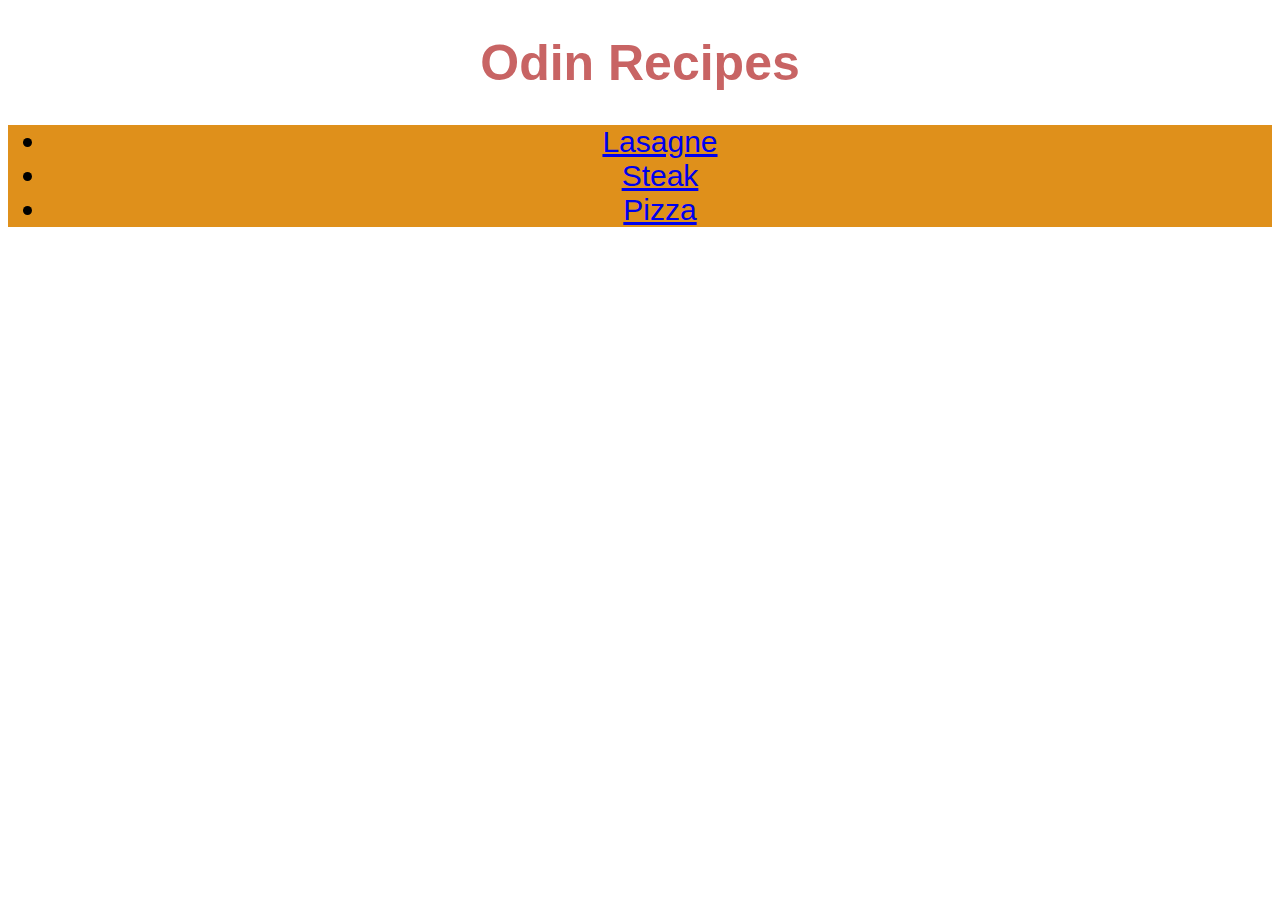
<file: index.html>
<!DOCTYPE html>
<html lang="en">
<head>
    <meta charset="UTF-8">
    
    <title>Odin Recipe</title>
    <link rel="stylesheet" href="styles.css">
</head>

<body>
    <h1 id="header">Odin Recipes</h1>
    <ul class="list">
        <li><a href="recipes/lasagne.html">Lasagne</a></li>
        <li><a href="recipes/steak.html">Steak</a></li>
        <li><a href="recipes/pizza.html">Pizza</a></li>

    </ul>
    
    


</body>
</html>
</file>
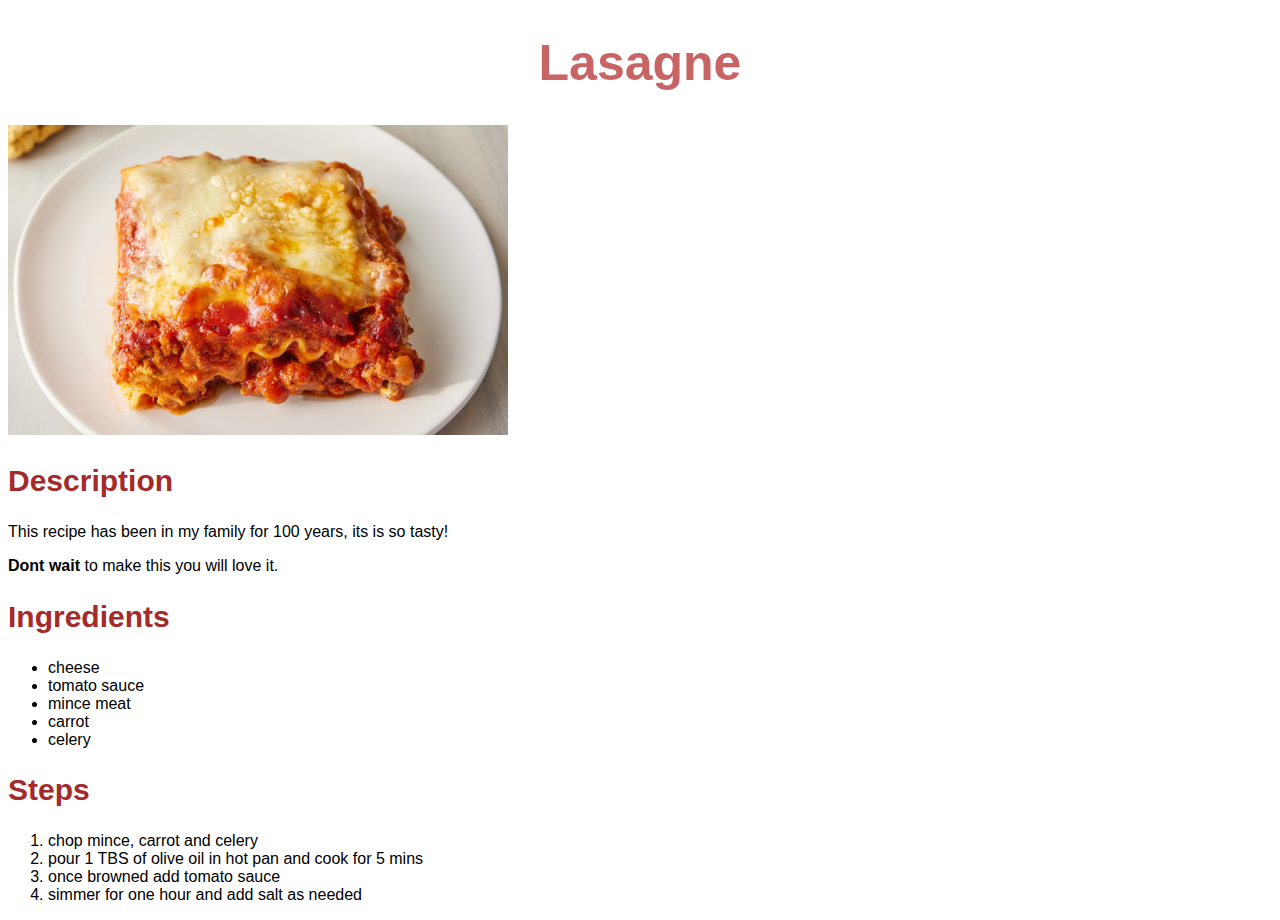
<file: recipes/lasagne.html>
<!DOCTYPE html>
<html lang="en">
<head>
    <meta charset="UTF-8">
    <link rel="stylesheet" href="../styles.css">
    <title>Lasagne</title>
</head>

<body>
    <h1 id="header">Lasagne</h1>

    <img src="../images/lasagne.jpg" alt="picture of lasagne" height="310" width="500">
    <h2 class="div">Description</h2>

    <p>This recipe has been in my family for 100 years, its is so tasty!</p>
    <p><strong>Dont wait</strong> to make this you will love it.</p>

    <h2 class="div">Ingredients</h2>

    <ul>
        <li>cheese</li>
        <li>tomato sauce</li>
        <li>mince meat</li>
        <li>carrot</li>
        <li>celery</li>
    </ul>

    <h2 class="div">Steps</h2>

    <ol>
        <li>chop mince, carrot and celery</li>
        <li>pour 1 TBS of olive oil in hot pan and cook for 5 mins</li>
        <li>once browned add tomato sauce</li>
        <li>simmer for one hour and add salt as needed</li>
    </ol>


</body>
</html>
</file>
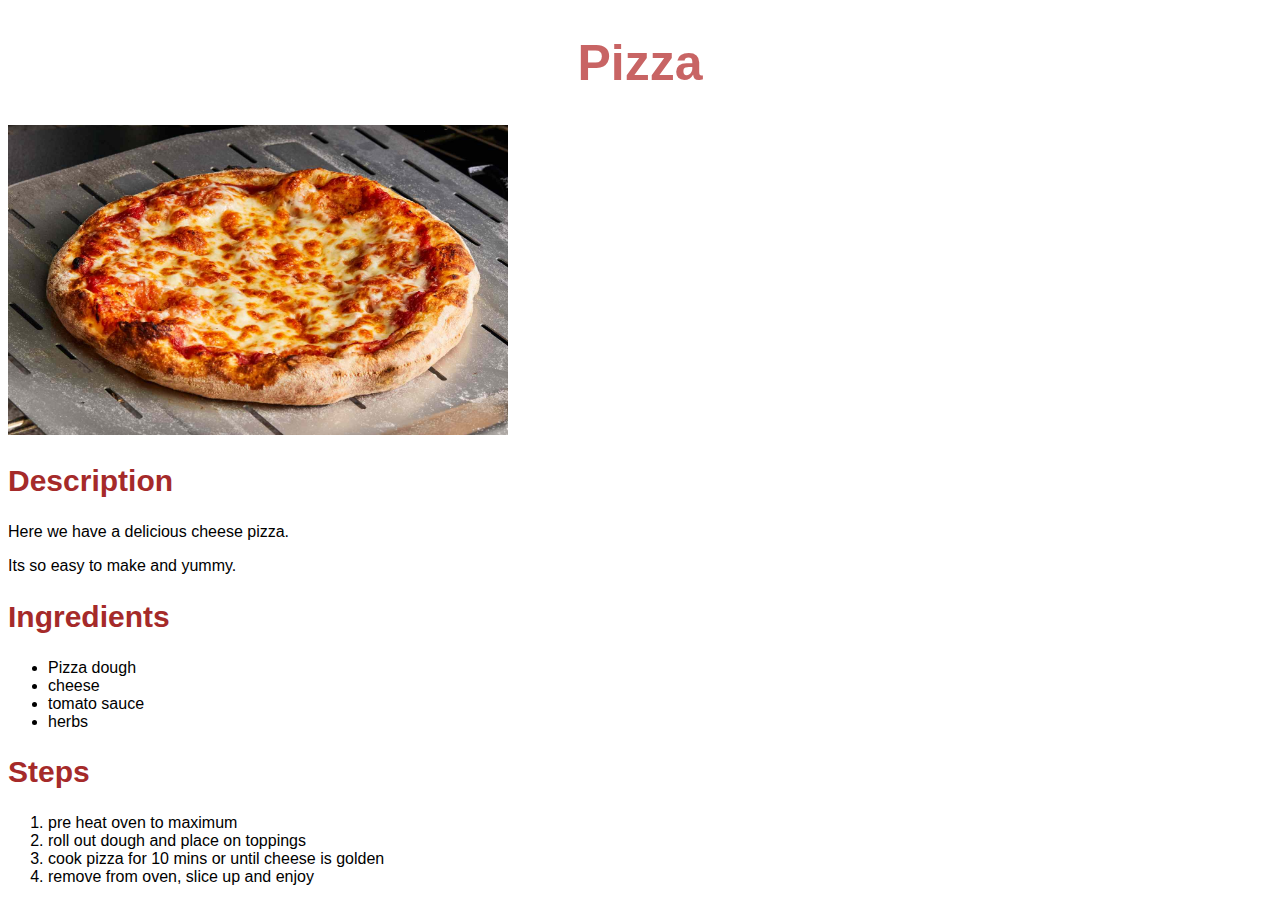
<file: recipes/pizza.html>
<!DOCTYPE html>
<html lang="en">
<head>
    <meta charset="UTF-8">
    <link rel="stylesheet" href="../styles.css">
    <title>Pizza</title>
</head>

<body>
    <h1 id="header">Pizza</h1>
    <img src="../images/pizza.jpg" alt="tasty cheese pizza" height="310" width="500">

    <h2 class="div">Description</h2>
    <p>Here we have a delicious cheese pizza.</p>
    <p>Its so easy to make and yummy.</p>

    <H2 class="div">Ingredients</H2>
    <ul>
        <li>Pizza dough</li>
        <li>cheese</li>
        <li>tomato sauce</li>
        <li>herbs</li>
    </ul>

    <h2 class="div">Steps</h2>
    <ol>
        <li>pre heat oven to maximum</li>
        <li>roll out dough and place on toppings</li>
        <li>cook pizza for 10 mins or until cheese is golden</li>
        <li>remove from oven, slice up and enjoy</li>
    </ol>
</body>
</html>
</file>
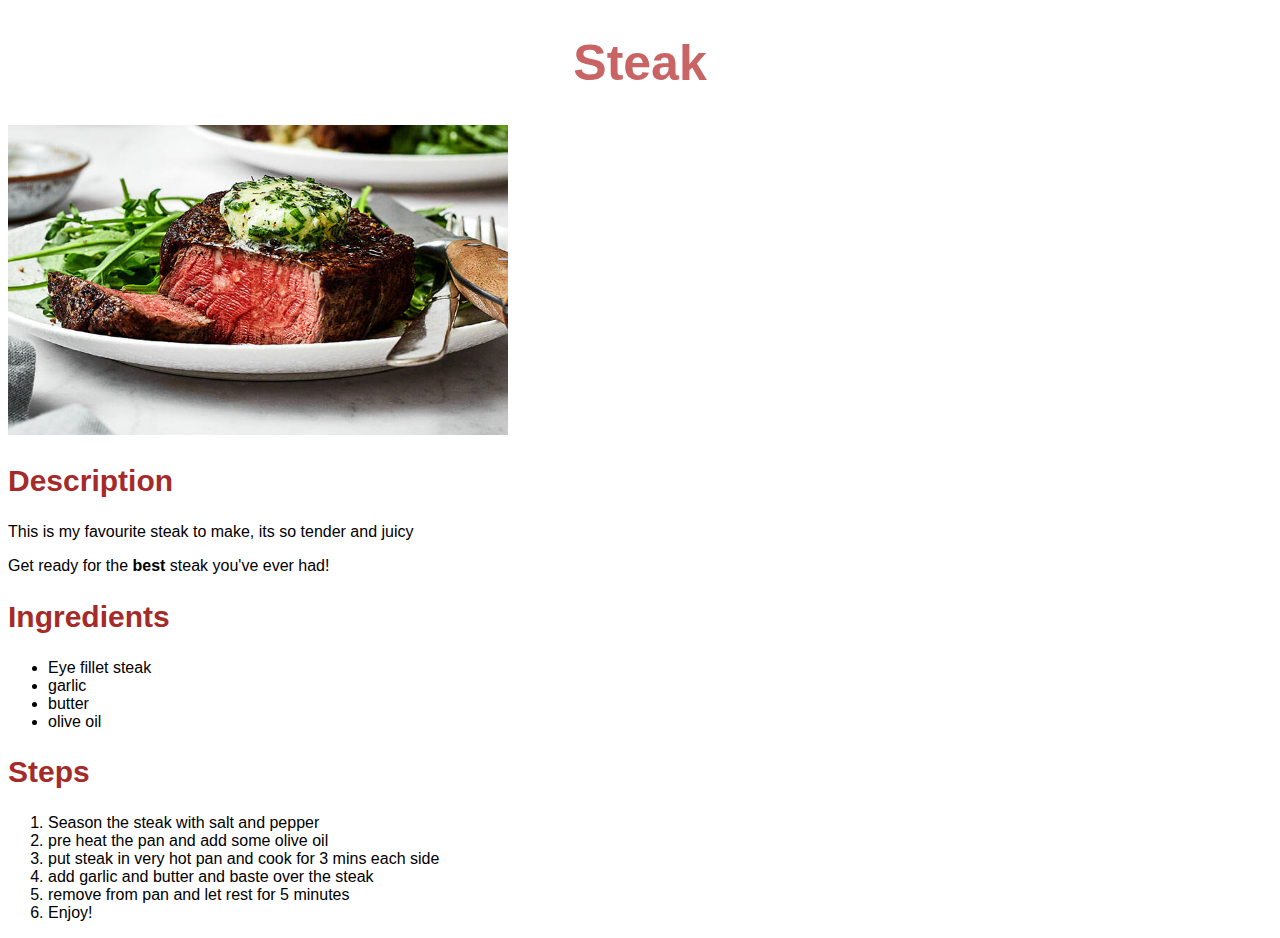
<file: recipes/steak.html>
<!DOCTYPE html>
<html lang="en">
<head>
    <meta charset="UTF-8">
    <link rel="stylesheet" href="../styles.css">
    <title>Steak</title>
</head>
    
<body>
    <h1 id="header">Steak</h1>

    <img src="../images/steak.jpg" alt="picture of juicy steak" height="310" width="500">
    <h2 class="div">Description</h2>

    <p>This is my favourite steak to make, its so tender and juicy</p>
    <p>Get ready for the <strong>best</strong> steak you've ever had!</p>

    <h2 class="div">Ingredients</h2>
    <ul>
        <li>Eye fillet steak</li>
        <li>garlic</li>
        <li>butter</li>
        <li>olive oil</li>
    </ul>

    <h2 class="div">Steps</h2>

    <ol>
        <li>Season the steak with salt and pepper</li>
        <li>pre heat the pan and add some olive oil</li>
        <li>put steak in very hot pan and cook for 3 mins each side</li>
        <li>add garlic and butter and baste over the steak</li>
        <li>remove from pan and let rest for 5 minutes</li>
        <li>Enjoy!</li>
    </ol> 
</body>
</html>
</file>
<file: styles.css>
body {
    font-family: Arial, "times new roman", sans-serif;
}

#header {
    color: rgb(200, 100, 100);
    text-align: center;
    font-size: 50px;
    font-family: "gill sans", sans-serif;
}

.list {
    font-size: 30px;
    background-color: rgb(223, 144, 27);
    text-align: center;
}

.div {
    font-size: 30px;
    color: brown;
    

}
</file>
